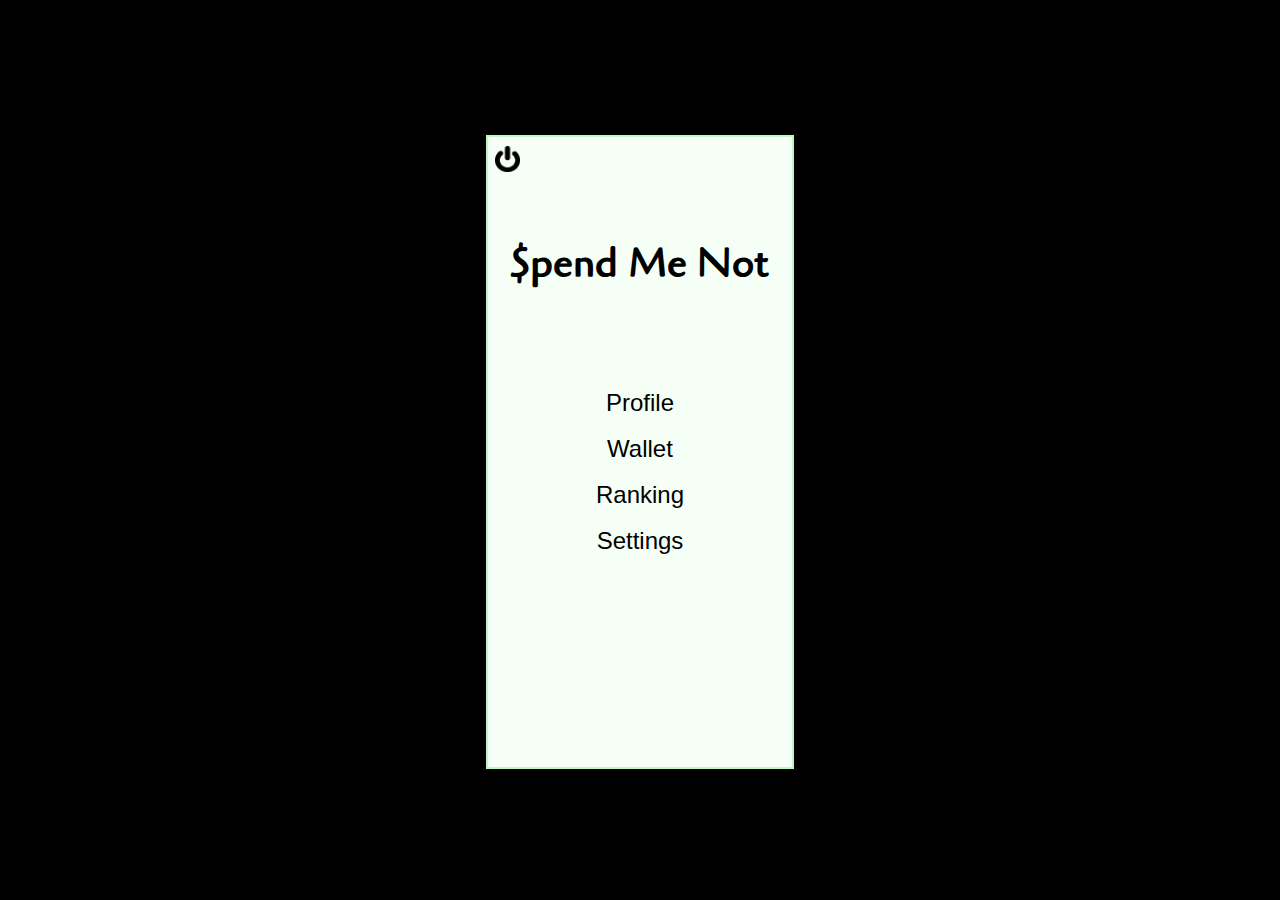
<file: index.html>
<!DOCTYPE html>
<html>
	<head>
	<title>$pend Me Not - Home</title>
	<!-- CSS: -->
	<link type ="text/css" rel="stylesheet" href="stylesheet.css"/>
	<link href="https://fonts.googleapis.com/css?family=Cagliostro|Cantarel1|Cantora+One|Diadact+Gothic|Julius+Sans+One|Krona+One|Maven+Pro|Quattrocento+Sans|Timmana|Titillium+Web" rel="stylesheet">

	<!-- Javascript/jQuery: -->
</head>
	<body>
		<div class="screenshots">
			<a href="#"><img id="TLIcon" src="logout.png" alt="Logout IMG" /></a>
			<br>
			<br>
			<br>
			<br>
			<h1>$pend Me Not</h1>
			<ul>
				<li><a href="profile.html" class="button">Profile</a></li>
				<li><a href="wallet.html" class="button">Wallet</a></li>
				<li><a href="rank.html" class="button">Ranking</a></li>
				<li><a href="settings.html" class="button">Settings</a></li>
			</ul>
		</div>
	</body>
</html>
</file>
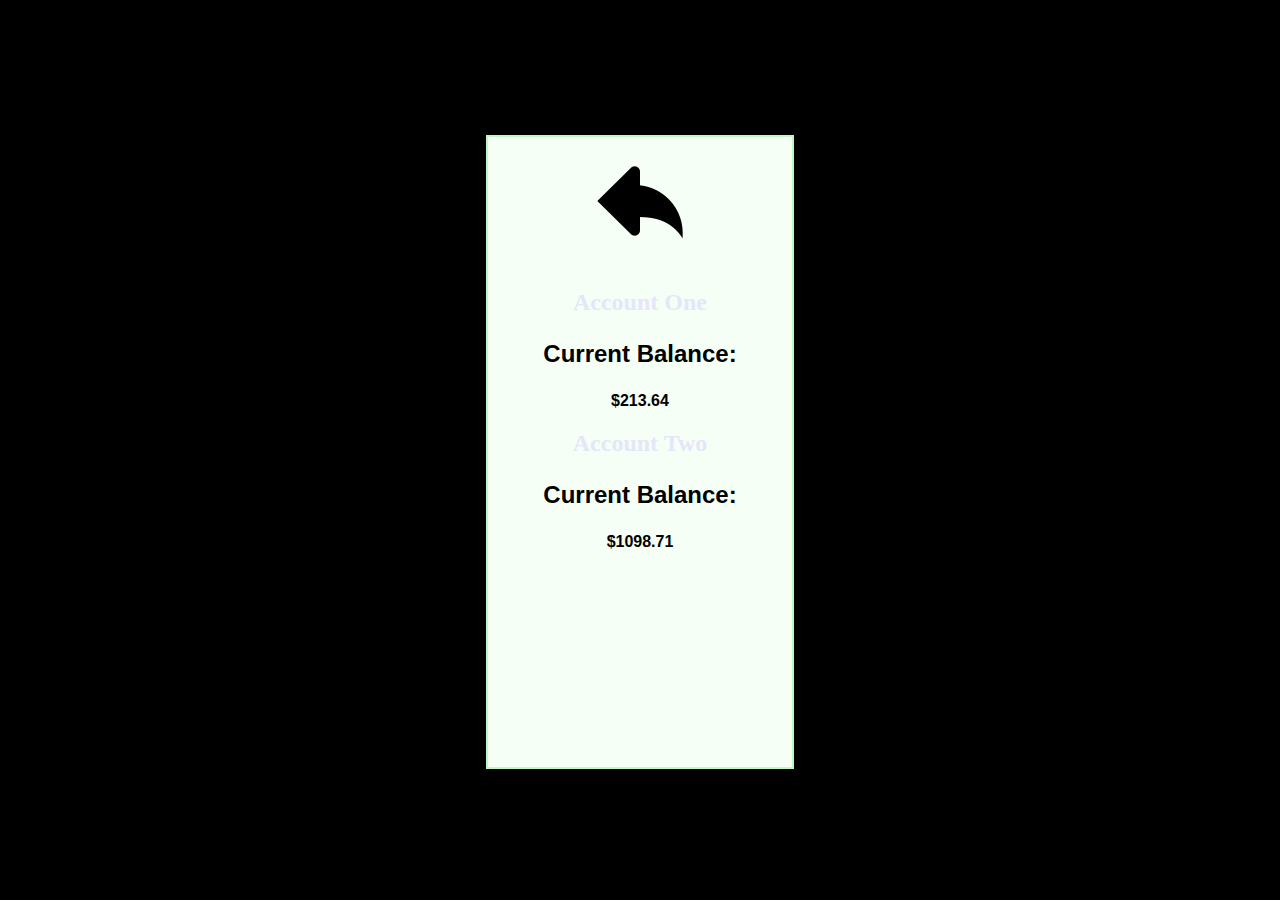
<file: settings-accounts.html>
<!doctype html>

<html>
	<head>
		<title>$pend Me Not - Settings (Acct)</title>

		<!-- CSS: -->
		<link type="text/css" rel="stylesheet" href="stylesheet.css"/>
		
		<!-- Javascript/jQuery: -->

	</head>
	<body>
		<div class="screenshots">
				<a href="settings.html"><img src="back.png" alt="Back IMG" /></a>
				<h2> Account One </h2>
				<h3> Current Balance:</h3> <h4>$213.64</h4>
				
				<h2> Account Two</h2>
				<h3> Current Balance:</h3> <h4>$1098.71</h4>
		</div>
	</body>
</html>
</file>
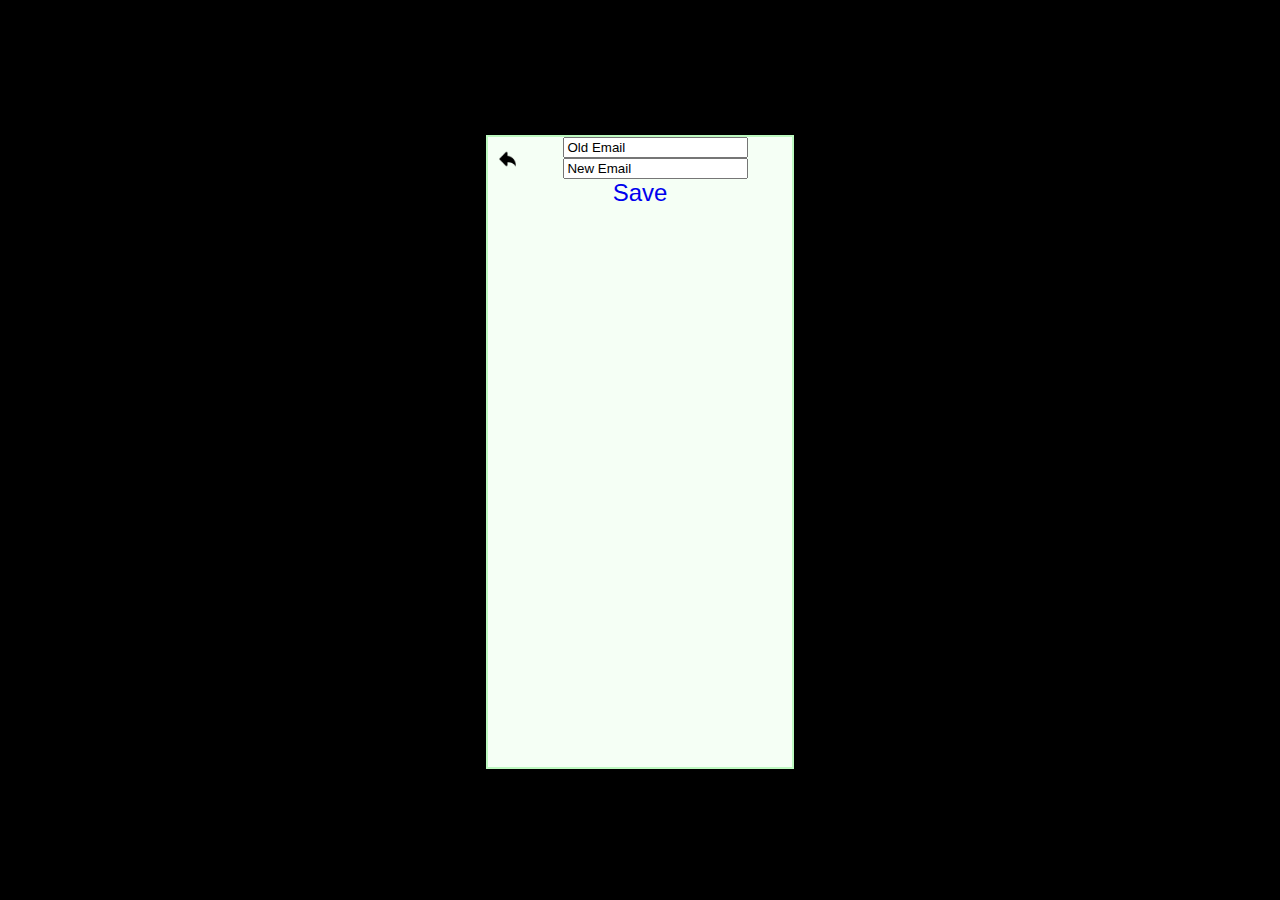
<file: settings-changeemail.html>
<!doctype html>

<html>
	<head>
		<title>$Spend Me Not - Settings (Email)</title>

		<!-- CSS: -->
		<link type="text/css" rel="stylesheet" href="stylesheet.css"/>

		<!-- Javascript/jQuery: -->
	</head>
	<body>
		<div class="screenshots">
			<a href="settings.html"><img id="TLIcon" src="back.png" alt="Back IMG"/></a>

			<form>
			<input type="text" name="oldEmail" value="Old Email">
			<input type="text" name="newEmail" value="New Email">

			<a href="#" class="button">Save</a>
		</div>
	</body>
</html>
</file>
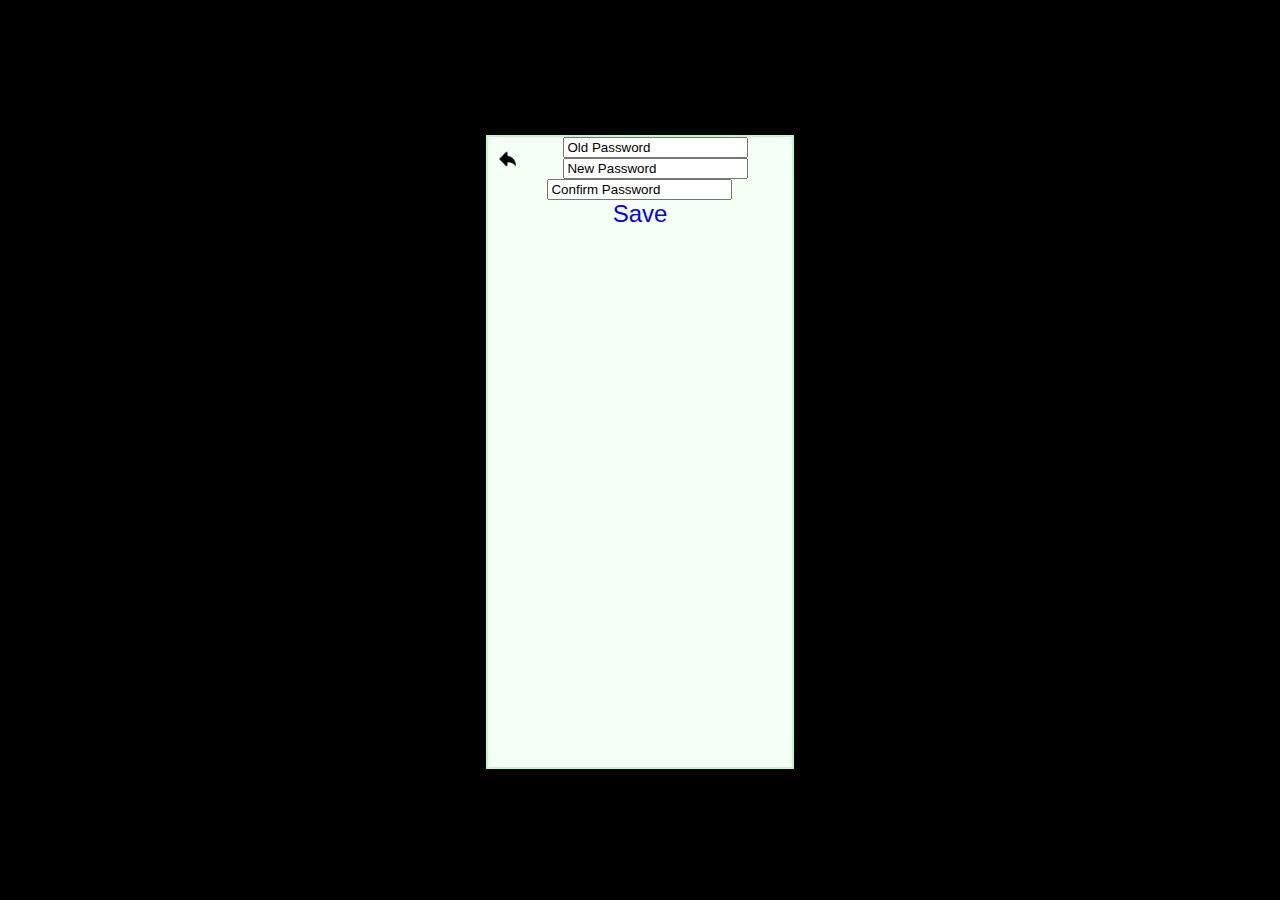
<file: settings-changepw.html>
<!doctype html>

<html>
	<head>
		<title>$Spend Me Not - Settings (Passwd)</title>

		<!-- CSS: -->
		<link type="text/css" rel="stylesheet" href="stylesheet.css"/>

		<!-- Javascript/jQuery: -->
	</head>
	<body>
		<div class="screenshots">
			<a href="settings.html"><img id="TLIcon" src="back.png" alt="Back IMG"/></a>

			<form>
			<input type="text" name="oldPassword" value="Old Password">
			<input type="text" name="newPassword1" value="New Password">
			<input type="text" name="newPassword2" value="Confirm Password">

			<a href="#" class="button">Save</a>
		</div>
	</body>
</html>
</file>
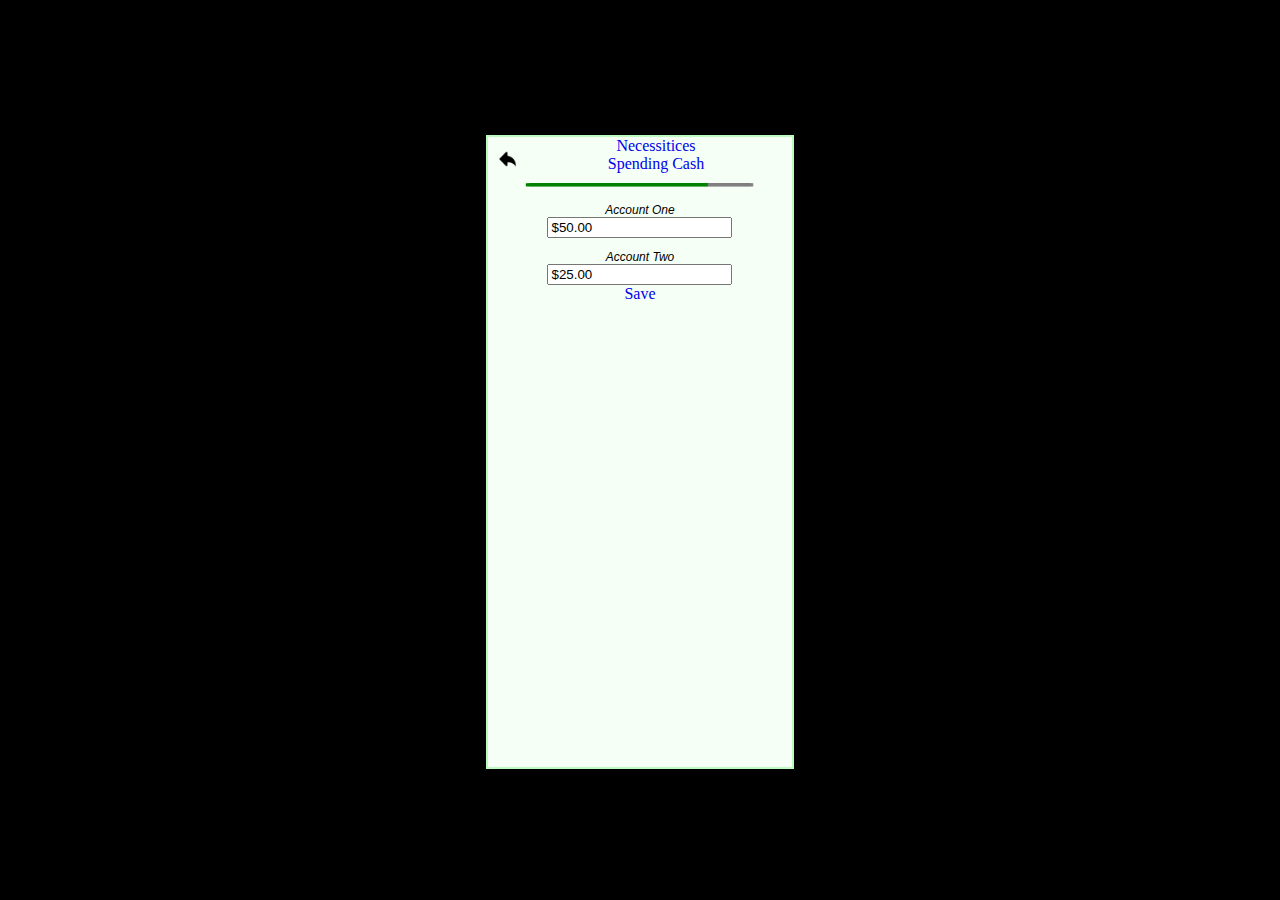
<file: settings-wallet.html>
<!doctype html>

<html>
<head>
	<title>$pend Me Not - Settings (Wallet)</title>

	<!-- CSS: -->
	<link type="text/css" rel="stylesheet" href="stylesheet.css"/>

	<!-- Javascript/jQuery: -->
</head>

	<body>
		<div class="screenshots">
			<a href="settings.html"><img id="TLIcon" src="back.png" alt="Back IMG" /></a>
			<a class="tab" href = "#">Necessitices</a>
			<a class="tab" href = "#">Spending Cash</a>

			<img id="progressbar" src="progress.png" alt="Progress Bar IMG" />

			<form>
				<p>Account One</p><input type="text" name="acctOne" value="$50.00">
				<p>Account Two</p><input type="text" name="acctTwo" value="$25.00">
			</form>

			<a href="#">Save</a>
		</div>
	</body>
</html>
</file>
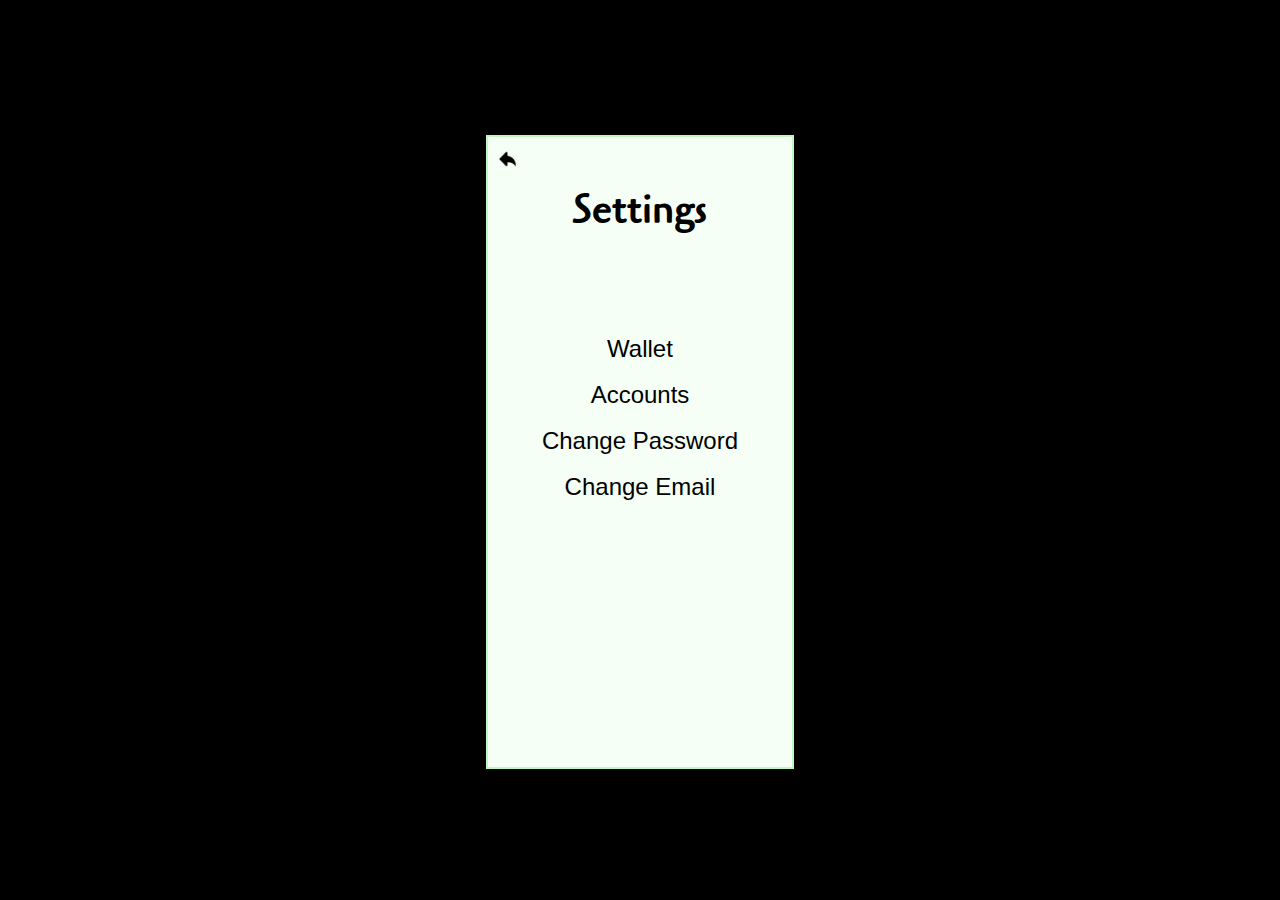
<file: settings.html>
<!DOCTYPE html>
<html>
	<head>
	<title>$pend Me Not - Settings</title>
	<!-- CSS: -->
	<link type ="text/css" rel="stylesheet" href="stylesheet.css"/>
	<link href="https://fonts.googleapis.com/css?family=Cagliostro|Cantarel1|Cantora+One|Diadact+Gothic|Julius+Sans+One|Krona+One|Maven+Pro|Quattrocento+Sans|Timmana|Titillium+Web" rel="stylesheet">

	<!-- Javascript/jQuery: -->
</head>
	<body>
		<div class="screenshots">
			<a href="index.html"><img id="TLIcon" src="back.png" alt="Back IMG" /></a>
			<br>
			<h1>Settings</h1>
			<ul>
				<li><a href="settings-wallet.html" class="button">Wallet</a></li>
				<li><a href="settings-accounts.html" class="button">Accounts</a></li>
				<li><a href="settings-changepw.html" class="button">Change Password</a></li>
				<li><a href="settings-changeemail.html" class="button">Change Email</a></li>
			</ul>
		</div>
	</body>
</html>
</file>
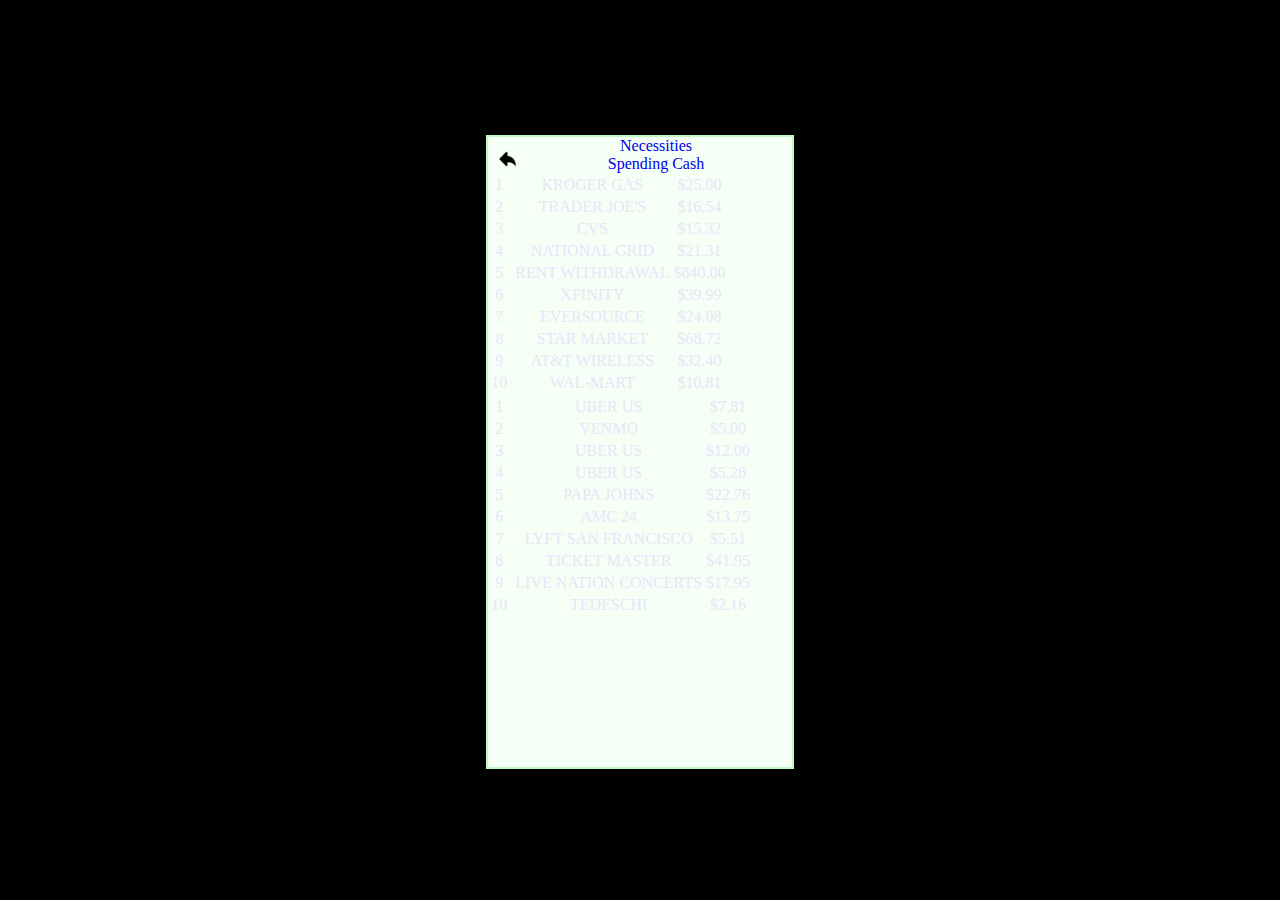
<file: wallet.html>
<!doctype html>

<html>
	<head>
		<title>Allowance Status</title>

		<!-- CSS: -->
		<link type="text/css" rel="stylesheet" href="stylesheet.css"/>
	</head>

	<body>
		<div class="screenshots">
			<a href="index.html"><img id="TLIcon" src="back.png" alt="Back IMG"/></a>
			<a href = "#">Necessities</a>
			<a href = "#">Spending Cash</a>

			<table>
				<tr>
					<td>1<td>
					<td>KROGER GAS</td>
					<td>$25.00</td>
				</tr>
				<tr>
					<td>2<td>
					<td>TRADER JOE'S</td>
					<td>$16.54</td>
				</tr>
				<tr>
					<td>3<td>
					<td>CVS</td>
					<td>$15.32</td>
				</tr>
				<tr>
					<td>4<td>
					<td>NATIONAL GRID</td>
					<td>$21.31</td>
				</tr>
				<tr>
					<td>5<td>
					<td>RENT WITHDRAWAL</td>
					<td>$840.00</td>
				</tr>
				<tr>
					<td>6<td>
					<td>XFINITY</td>
					<td>$39.99</td>
				</tr>
				<tr>
					<td>7<td>
					<td>EVERSOURCE</td>
					<td>$24.08</td>
				</tr>
				<tr>
					<td>8<td>
					<td>STAR MARKET</td>
					<td>$68.72</td>
				</tr>
				<tr>
					<td>9<td>
					<td>AT&amp;T WIRELESS</td>
					<td>$32.40</td>
				</tr>
				<tr>
					<td>10<td>
					<td>WAL-MART</td>
					<td>$10.81</td>
				</tr>
			</table>
			<table>
				<tr>
					<td>1<td>
					<td>UBER US</td>
					<td>$7.81</td>
				</tr>
				<tr>
					<td>2<td>
					<td>VENMO</td>
					<td>$5.00</td>
				</tr>
				<tr>
					<td>3<td>
					<td>UBER US</td>
					<td>$12.00</td>
				</tr>
				<tr>
					<td>4<td>
					<td>UBER US</td>
					<td>$5.28</td>
				</tr>
				<tr>
					<td>5<td>
					<td>PAPA JOHNS</td>
					<td>$22.76</td>
				</tr>
				<tr>
					<td>6<td>
					<td>AMC 24</td>
					<td>$13.75</td>
				</tr>
				<tr>
					<td>7<td>
					<td>LYFT SAN FRANCISCO</td>
					<td>$5.51</td>
				</tr>
				<tr>
					<td>8<td>
					<td>TICKET MASTER</td>
					<td>$41.95</td>
				</tr>
				<tr>
					<td>9<td>
					<td>LIVE NATION CONCERTS</td>
					<td>$17.95</td>
				</tr>
				<tr>
					<td>10<td>
					<td>TEDESCHI</td>
					<td>$2.16</td>
				</tr>
			</table>
		</div>
	</body>
</html>
</file>
<file: stylesheet.css>
body {
	background-color: black;
	color: lavender;
	height: 50vh;
}

p {
	color: black;
}

div {
	padding: 0;
	text-align: center;
	color: lavender;
}

.child.left{
	display: block;
	text-align: left;
}

.container {
	margin: 2.5vh 0;
}

.credentials {
	display: inline-block;
	text-align: center;
	text-transform: capitalize;
	margin: 2% 4%;
	width: 9vw;
	height: 10vh;
}

.credentials h4 {
	font-weight: 700;
}


.screenshots {
	width: 24%;
	height: 70vh;
	background-color: #f5fff5;
	border: 2px solid #bdf9c0;
	margin: auto;
	margin-top: 15vh;
	overflow: auto;
	}

div.screenshots ul {
	text-align: center;
	list-style-type: none;
	margin-top: 10vh;
	padding: 0;
}


div.screenshots ul li a {
	display: block;
	text-decoration: none;
	color: black;
}

a {
	display: block;
	text-decoration: none;
}


#logo {
	display: block;
	margin: auto;
	width: 100%;
	height: 30%;
	padding: 1%;

}

/*profile page*/
img.profilepic {
	z-index: 1;
	float: left;
	margin: 3vh 5.5vw;
	clear: right;
	height: 25%;
	width: 35%;
	border: 1px solid black;
	border-radius: 50%;
	
}

p {
	color: black;
	font-family: 'Cantarell', sans-serif;
	font-size: 12px;
	padding: 0;
	text-align: center;
	margin-bottom: 0;
	font-style: italic;
}

#progressbar {
	margin-top: 0;
	margin-left: 2%;
	margin-right: 2%;
	height: .5vh;
	width: 18vw;
	border-radius: 9%;
}

table img {
	width:100%;
	height:40px;
}

table, td {
	border: 0px #70b8ff dashed;
}

h1 {
	font-size: 2.5em;
	font-weight: 900;
	color: black;
	font-family: 'Cagliostro', sans-serif;
}

h3 {
	color: black;
	font-family: 'Cantora One', sans-serif;
	font-size: 1.5em;
}

h4 {
	color: black;
	font-family: 'Cantarell', sans-serif;
	margin: 0;
	padding: 0;
	font-weight: 700;
}

#TLIcon {
	float: left;
	margin-left: .5vw;
	margin-top: 1vh;
	width: 2vw;
	height: 2vw;
}

.button {
	font-family: 'Cantarell', sans-serif;
	font-size: 1.5em;
}

ul {
	margin-top: 2vh;
}

ul li {
	padding: 3%;
}

.button:hover { 
	color: #42ff4c;
}

.badge-container {
	height: 12vh;
	width: 100%;
	display: block;
	text-align: left;
	margin: .75vh 0;
}

.badge-container img {
	float: left;
	margin-left: .5vw;
	height: 100%;
	width: 7vw;
}

.badge-container p{
	padding: 0 0 0 .5vw;
	margin: .5vh 0;
	clear: none;
	word-wrap: break-word;
	float:left;
}

.badge-container h3 {
	font-size: .9em;
	padding: 0 0 0 .5vw;
	margin: .5vh 0;
	clear: none;
	float:left;
}
</file>
